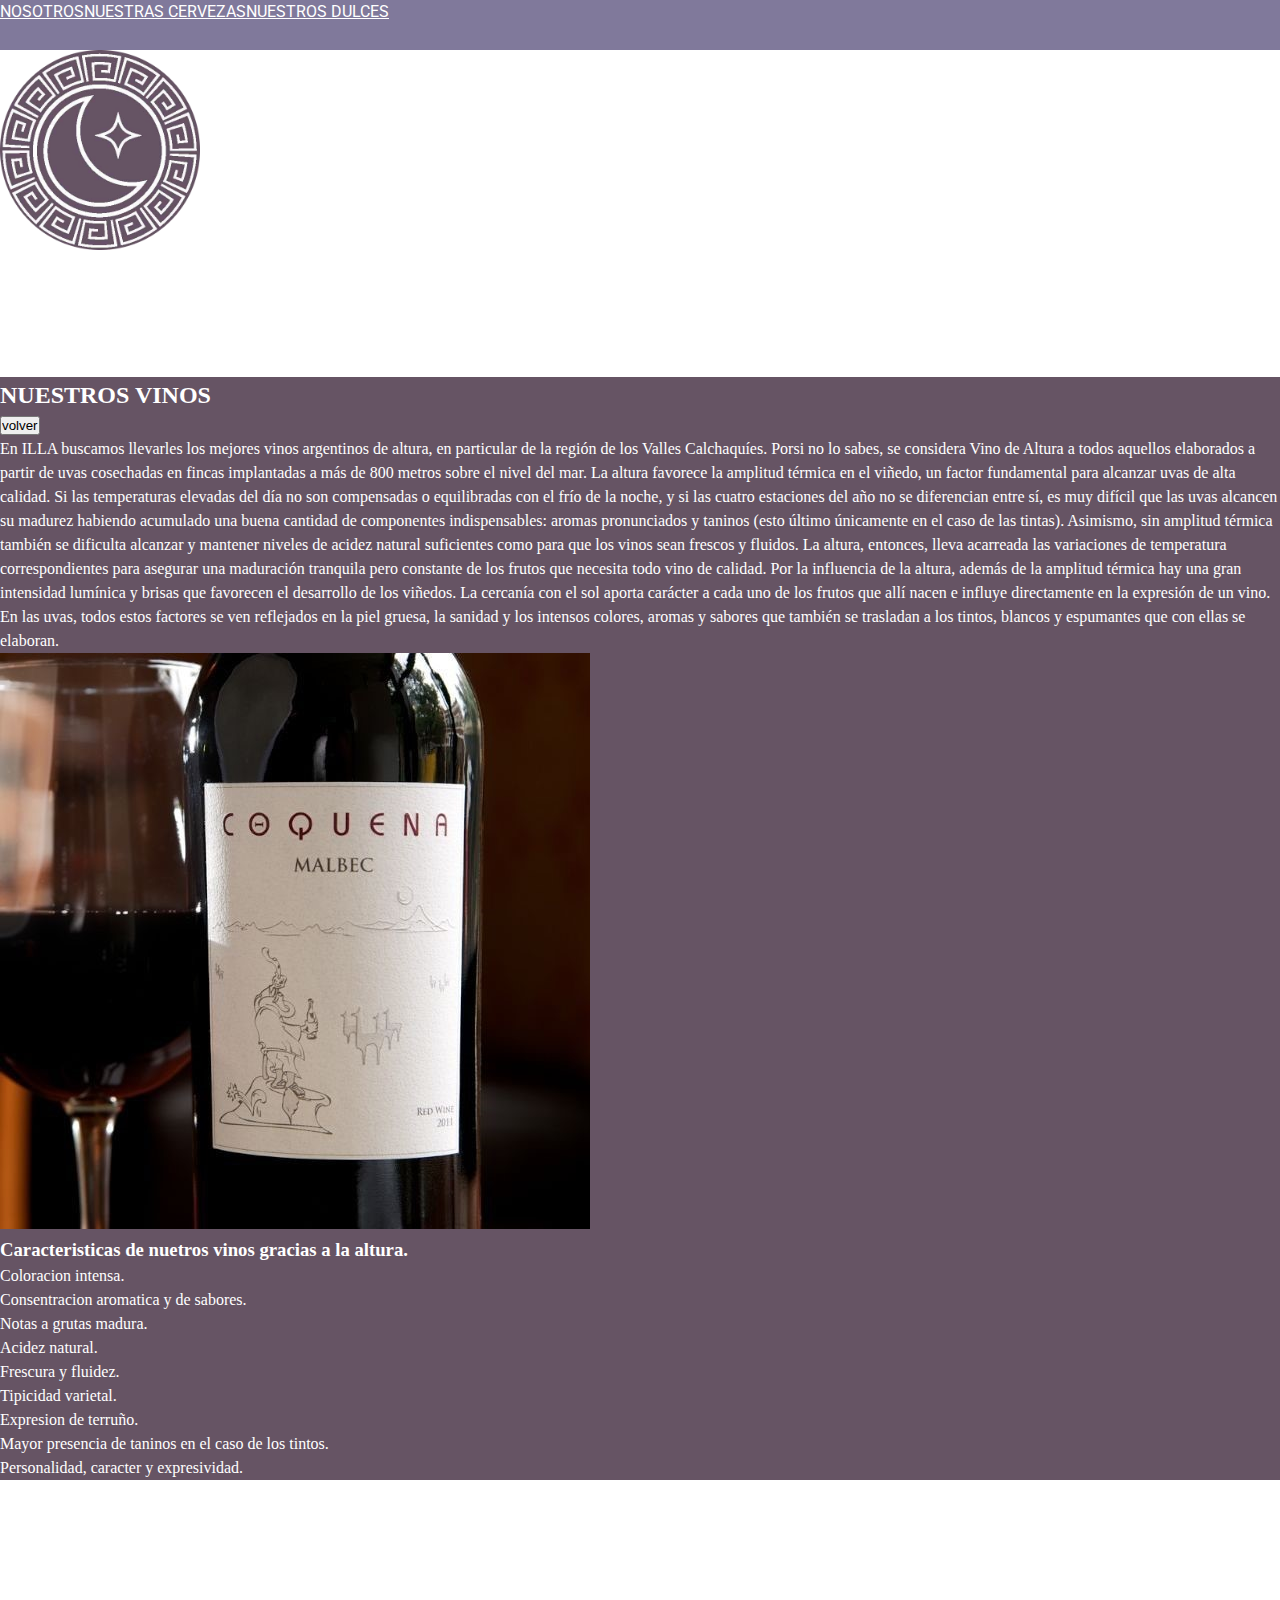
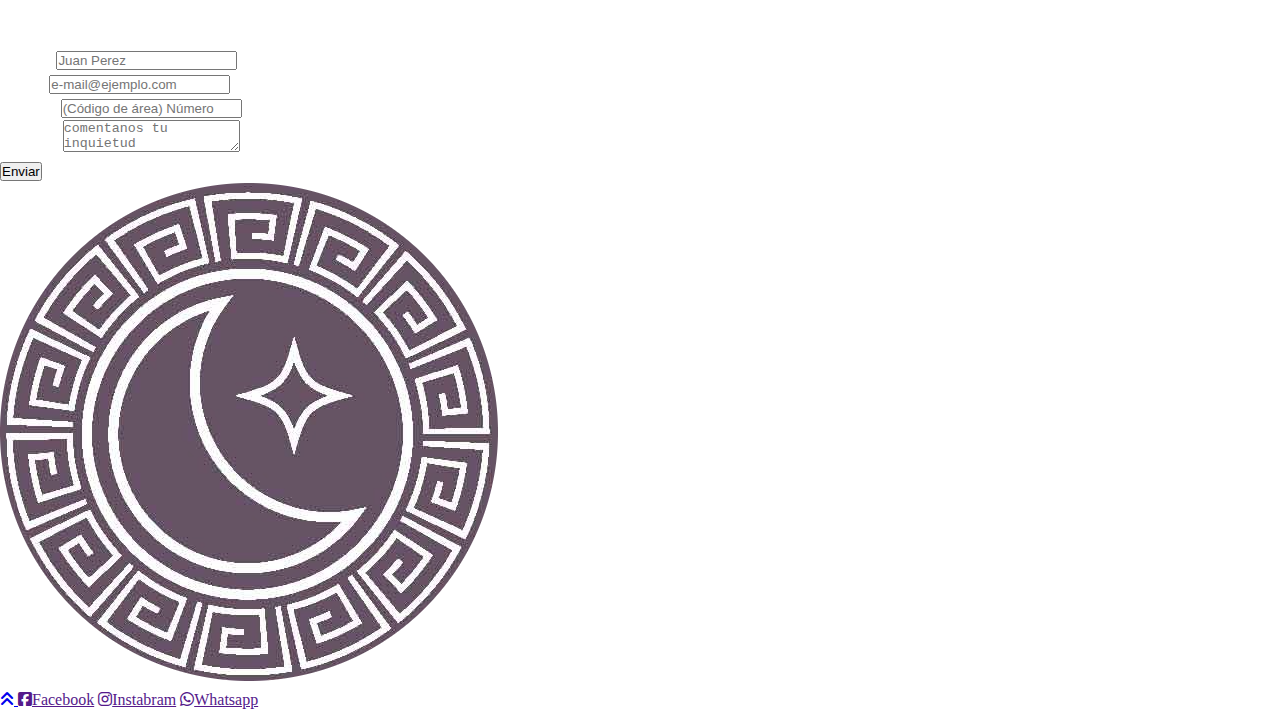
<file: pages/vinos.html>
<!DOCTYPE html>
<html lang="es">
    <head>
        <meta charset="UTF-8">
        <meta http-equiv="X-UA-Compatible" content="IE=edge">
        <meta name="viewport" content="width=device-width, initial-scale=1.0">
        <meta name="description" content="los vinos salteños son la muestra unica que solo se da en la aridez y clima consegiodo en esta zona unica del mundo">
        <meta name="keywords" content="vino, vinos, dulces artesanales, cervezas, salta, noroeste argentino, artesanias, productos regionales, sabores, delicatessen">
        <title>NUESTROS VINOS</title>
        <link rel="shortcut icon" type="image/png" href="../galeria/illalogo.png"/>    
        <link rel="stylesheet" href="https://cdn.jsdelivr.net/npm/bootstrap@4.6.1/dist/css/bootstrap.min.css" integrity="sha384-zCbKRCUGaJDkqS1kPbPd7TveP5iyJE0EjAuZQTgFLD2ylzuqKfdKlfG/eSrtxUkn" crossorigin="anonymous">
        <link rel="stylesheet" href="https://cdnjs.cloudflare.com/ajax/libs/font-awesome/6.1.1/css/all.min.css">
        <link rel="stylesheet" href="../scss/estilos.css">
    </head>

<body>

    <nav>    
        
        <ul>

            <li>
                <a class="nav-link" href="nosotros.html">NOSOTROS</a>
            </li>           

            <li>
                <a class="nav-link"  href="cervezas.html">NUESTRAS CERVEZAS</a>
            </li>

            <li>
                <a class="nav-link"  href="dulces.html">NUESTROS DULCES</a>
            </li>

        </ul>  

    </nav>

    <header class="seccion encabezado pagina">
        
        <img src="../galeria/illalogo.png" class="logo">   

        <h1>ILLA</h1>

        <h2>NUESTROS VINOS</h2>            

        <div class="imagenDeVino">

            <h2>Queremos acercarte los productos del NOA</h2>    

        </div> 

    </header>   

    <main>
        <div class="botonPagina page">

            <h2 class="titulo">NUESTROS VINOS</h2>

            <a href="../index.html">
                <input type="button" value="volver" class="btn btn-dark">
            </a>

        </div>                   

        <div class="page container">

            <div class="row align-items-center">             
                
                <div class="texto col-sm-12 col-md-6">
                    En ILLA buscamos llevarles los mejores vinos argentinos de altura, en particular de la región de los Valles Calchaquíes.
                    Porsi no lo sabes, se considera Vino de Altura a todos aquellos elaborados a partir de uvas cosechadas en fincas implantadas a más de 800 metros sobre el nivel del mar. La altura favorece la amplitud térmica en el viñedo, un factor fundamental para alcanzar uvas de alta calidad. Si las temperaturas elevadas del día no son compensadas o equilibradas con el frío de la noche, y si las cuatro estaciones del año no se diferencian entre sí, es muy difícil que las uvas alcancen su madurez habiendo acumulado una buena cantidad de componentes indispensables: aromas pronunciados y taninos (esto último únicamente en el caso de las tintas). Asimismo, sin amplitud térmica también se dificulta alcanzar y mantener niveles de acidez natural suficientes como para que los vinos sean frescos y fluidos. La altura, entonces, lleva acarreada las variaciones de temperatura correspondientes para asegurar una maduración tranquila pero constante de los frutos que necesita todo vino de calidad. Por la influencia de la altura, además de la amplitud térmica hay una gran intensidad lumínica y brisas que favorecen el desarrollo de los viñedos. La cercanía con el sol aporta carácter a cada uno de los frutos que allí nacen e influye directamente en la expresión de un vino. En las uvas, todos estos factores se ven reflejados en la piel gruesa, la sanidad y los intensos colores, aromas y sabores que también se trasladan a los tintos, blancos y espumantes que con ellas se elaboran.
                </div>  

                <div class="imagenVino col-sm-12 col-md-6">
                    <img src="../galeria/coquenamalbec.jpg" class="img-fluid">
                </div>                 
                
                <div class="articulo">    

                    <article>

                        <h3>Caracteristicas de nuetros vinos gracias a la altura.</h3>

                        <div class="lista">

                            <ul>
                            
                                <li>Coloracion intensa.</li>

                                <li>Consentracion aromatica y de sabores.</li>

                                <li>Notas a grutas madura.</li>

                                <li>Acidez natural.</li>

                                <li>Frescura y fluidez.</li>
                                
                                <li>Tipicidad varietal.</li>

                                <li>Expresion de terruño.</li>

                                <li>Mayor presencia de taninos en el caso de los tintos.</li>

                                <li>Personalidad, caracter y expresividad.</li>

                            </ul>
                            
                        </div>

                    </article>  
                
                </div>

            </div>    
    </main>
    <div class="page container">

        <div class="m-0 row justify-content-center">

            <div class="color-red caja col-sm-12 col-md-8">red</div>
            <div class="color-blue caja col-sm-12 col-md-8">blue</div>
            <div class="color-black caja col-sm-12 col-md-8">black</div>
            <div class="color-naranja caja col-sm-12 col-md-8">naranja</div>
            <div class="color-violet caja col-sm-12 col-md-8">violet</div>
            <div class="color-purple caja col-sm-12 col-md-8">purple</div>

        </div>

    </div>

    <footer>
        
        <div class="contactanos">
            
            <h4>CONTACTANOS</h4>

        </div>

        <div class="container-fluid">

            <div class="row">
            
                <div class="footer formulario col-sm-12 col-md-4">
                    
                    <form>                        

                        <ul>

                            <li>
                                <label for="name">Nombre</label>
                                <input type="text" id="name" name="user_name" placeholder="Juan Perez">
                            </li> 

                            <li>
                                <label for="mail">E-Mail</label>
                                <input type="email" id="mail" name="user_email"placeholder="e-mail@ejemplo.com">
                            </li>

                            <li>
                                <label for="number">Telefono</label>
                                <input type="tel" name="telefono" placeholder="(Código de área) Número">
                            </li>

                            <li>
                                <label for="msg">Mensaje:</label>
                                <textarea id="msg" name="user_message"placeholder="comentanos tu inquietud" ></textarea>
                            </li>

                            <li class="button">     
                                <button type="submit" id="boton"class="btn btn-dark">Enviar</button>
                            </li>

                        </ul>

                    </form>

                </div>
                
                <div class="logo col-sm-12 col-md-4">

                <img src="../galeria/illalogo.png" class="logo">

                </div>
                
                <div class="redes col-sm-12 col-md-4">

                    <a href="#" class="subir"><i><i class="fa-solid fa-angles-up"></i></i>  

                    <a href=""><i class="fa-brands fa-facebook-square"></i>Facebook</a>

                    <a href=""><i class="fa-brands fa-instagram"></i>Instabram</a>

                    <a href=""><i class="fa-brands fa-whatsapp"></i>Whatsapp</a>

                </div>

            </div>    

        </div>

    </footer>
    
    <script src="https://cdn.jsdelivr.net/npm/jquery@3.5.1/dist/jquery.slim.min.js" integrity="sha384-DfXdz2htPH0lsSSs5nCTpuj/zy4C+OGpamoFVy38MVBnE+IbbVYUew+OrCXaRkfj" crossorigin="anonymous"></script>
    <script src="https://cdn.jsdelivr.net/npm/popper.js@1.16.1/dist/umd/popper.min.js" integrity="sha384-9/reFTGAW83EW2RDu2S0VKaIzap3H66lZH81PoYlFhbGU+6BZp6G7niu735Sk7lN" crossorigin="anonymous"></script>
    <script src="https://cdn.jsdelivr.net/npm/bootstrap@4.6.1/dist/js/bootstrap.min.js" integrity="sha384-VHvPCCyXqtD5DqJeNxl2dtTyhF78xXNXdkwX1CZeRusQfRKp+tA7hAShOK/B/fQ2" crossorigin="anonymous"></script>
    
</body>
</html>
</file>
<file: scss/estilos.css>
@charset "UTF-8";
@import url("https://fonts.googleapis.com/css2?family=Open+Sans:wght@700&family=Roboto:wght@300&family=Source+Serif+Pro:ital,wght@1,300&display=swap");
* {
  box-sizing: border-box;
  margin: 0;
  padding: 0;
}

body {
  font-size: 1rem;
  line-height: 1.5;
  color: rgb(255, 255, 255);
  overflow-x: hidden; /*Para que no aparescan las barras de scroll cuando nos pasemos del tamaña de pantalla*/
}
body header img {
  width: 200px;
  height: 200px;
}
body .header {
  height: 100vh; /*el total del ancho de pantalla*/
  display: flex;
  align-items: center;
  color: rgb(255, 255, 255);
}
body .header .video {
  width: 100vw;
  height: 100vh;
  position: absolute;
  top: 0;
  left: 0;
  overflow-x: hidden;
}
body .header .video video {
  min-width: 100%;
  min-height: 100%;
}
body .header-oscuro {
  height: 100vh;
  width: 100vw;
  position: absolute;
  top: 0;
  left: 0;
  background: rgb(20, 9, 16);
  z-index: 1;
  opacity: 0.7;
}
body .header-texto {
  z-index: 2;
}
body .header-texto img {
  width: 200px;
  height: 200px;
}

/*Barra de Menu*/
nav {
  width: 100%;
  height: 50px;
  background-color: rgb(128, 121, 155);
  padding: 0;
  margin: 0;
}
nav ul {
  width: 100%;
  height: 100%;
  background-color: rgb(128, 121, 155);
  padding: 0;
  margin: 0;
  display: flex;
  list-style: none;
}
nav ul li {
  height: 100%;
}
nav ul li a {
  width: 100%;
  height: 100%;
  color: rgb(255, 255, 255);
  font-family: "Roboto", sans-serif;
  align-items: center;
  transition: all 300ms ease;
}
nav ul li a:hover {
  transform: scale(1.1);
  background-color: rgb(255, 255, 255);
  border-radius: 5px;
  box-shadow: 0px 0px 10px 0px rgb(0, 0, 0);
}

main {
  background-color: rgb(102, 84, 100);
}/*# sourceMappingURL=estilos.css.map */
</file>
